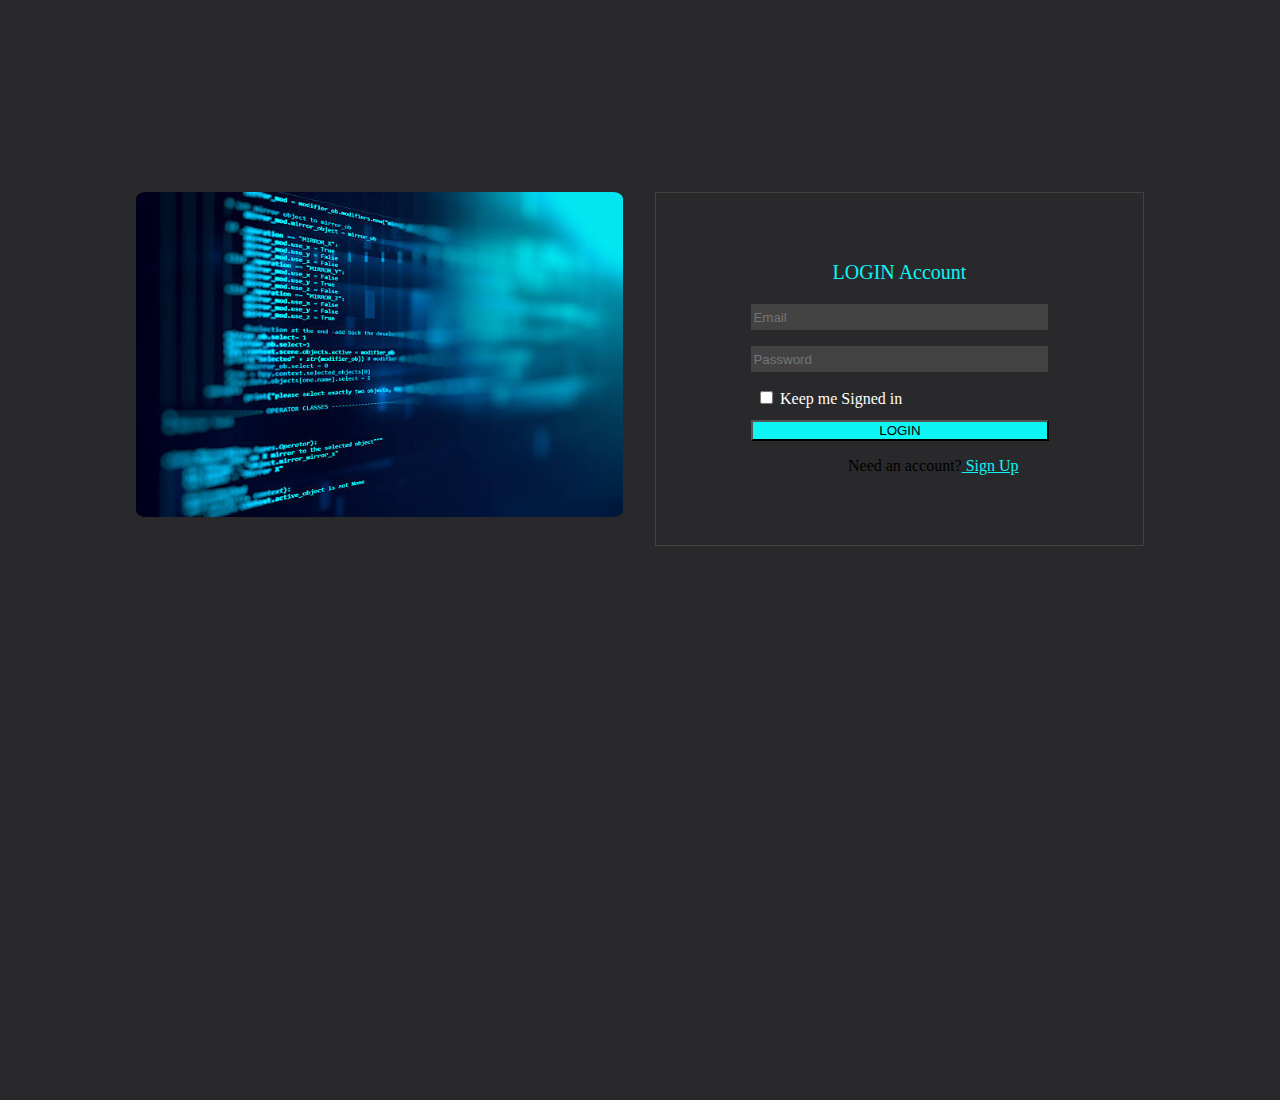
<file: sign-up/signin.html>
<!DOCTYPE html>
<html lang="en" dir="ltr">
  <head>
    <meta charset="utf-8">
    <title></title>
    <link rel="stylesheet" href="style.css">
  </head>
  <body>
    <div class="signs">
      <div class="img-div-last">
        <img class="img-div" src="code-1.jpg" alt="">
      </div>
      <div class="sign-div">
        <p class="login-color">LOGIN Account</p>
        <div class="email-login">
          <input class="email-input" type="text" placeholder="Email" value="">
        </div>
        <div class="password-login">
          <input class="password-input"type="text" placeholder="Password" value="">
        </div>
        <input class="check" type="checkbox" name="" value=""><span class="keep"> Keep me Signed in</span>
        <button class="button-2" type="button" name="button">LOGIN</button>
        <div class="acc">
          <span>Need an account?</span><a class="sign-up"href="signup.html"> Sign Up</a>
        </div>
      </div>
    </div>
  </body>
</html>
</file>
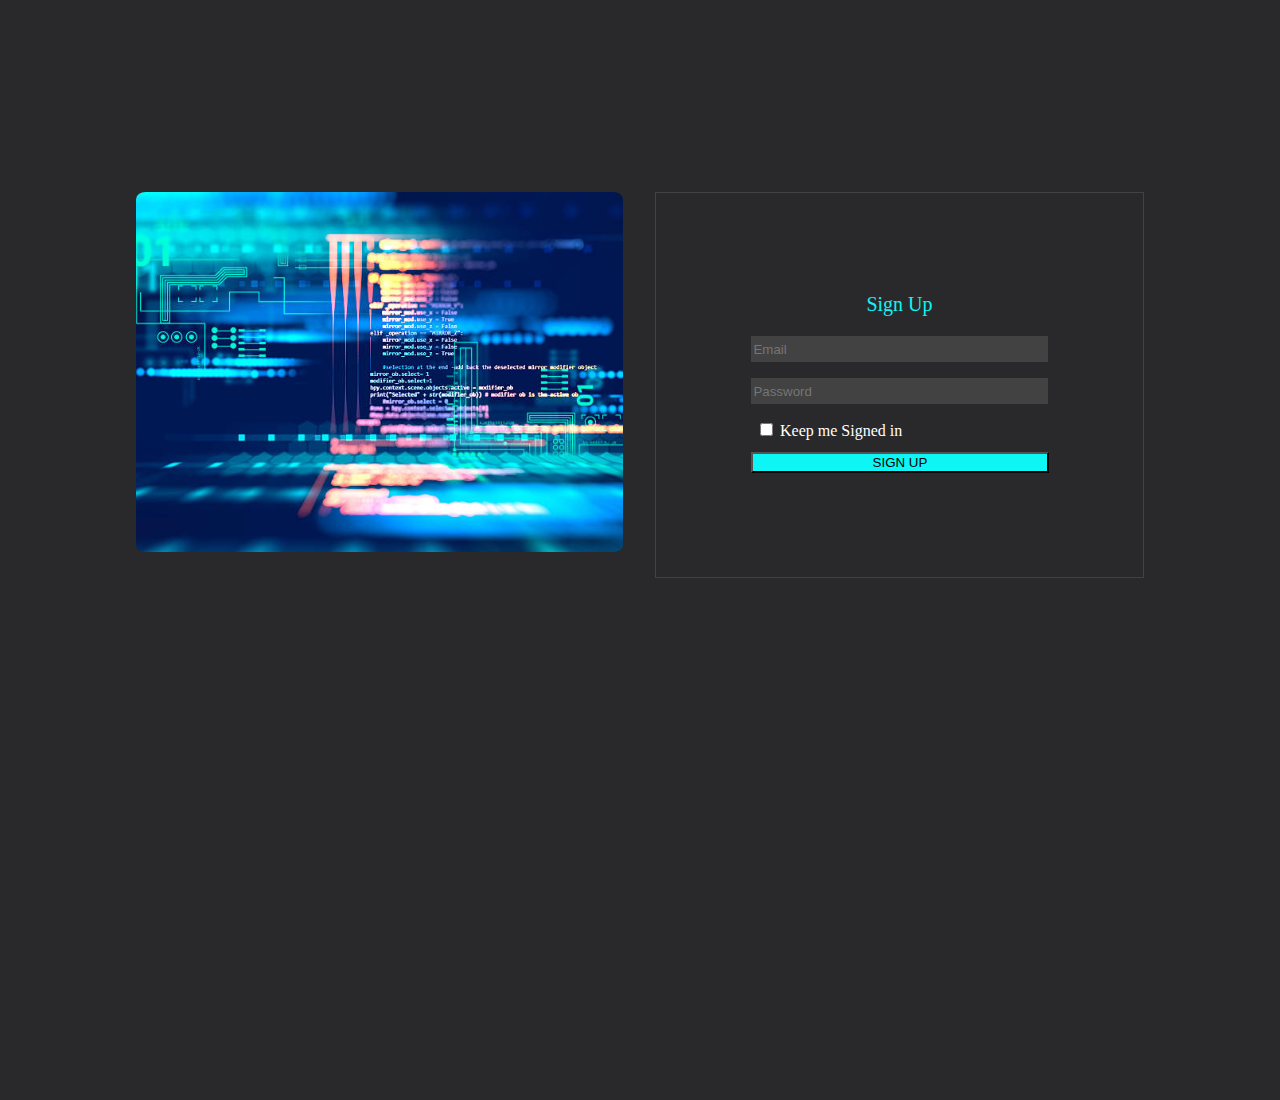
<file: sign-up/signup.html>
<!DOCTYPE html>
<html lang="en" dir="ltr">
  <head>
    <meta charset="utf-8">
    <title></title>
    <link rel="stylesheet" href="signup.css">
  </head>
  <body>
    <div class="signs">
      <div class="img-div-last">
        <img class="img-div" src="code-2.jpg" alt="">
      </div>
      <div class="sign-div">
        <p class="login-color">Sign Up</p>
        <div class="email-login">
          <input class="email-input" type="text" placeholder="Email" value="">
        </div>
        <div class="password-login">
          <input class="password-input"type="text" placeholder="Password" value="">
        </div>
        <input class="check" type="checkbox" name="" value=""><span class="keep"> Keep me Signed in</span>
        <button class="button-2" type="button" name="button">SIGN UP</button>
      </div>
    </div>
  </body>
</html>
</file>
<file: sign-up/style.css>
@media (min-width: 1150px) {
  .signs {
    display: flex;
    width: 100%;
    height: 100vh;
    margin-top: 12rem;
  }
}

body {
  background-color: #29292B;
}
.sign-div {
  border: 1px solid #424242;
  margin-left: 2rem;
  margin-right: 8rem;
  padding-top: 3rem;
  flex: 1;
  padding-bottom: 0px;
  height: 19rem;
}
.login-color {
  color: #0DF5F5;
  text-align: center;
  font-size: 20px;
}
.email-login {
  text-align: center;
  margin-bottom: 1rem;
}
.email-input{
  width: 60%;
  height: 1.5rem;
  background-color: #424242;
  border: #424242;
  color: #fff;
}
.password-login {
  text-align: center;
  margin-bottom: 1rem;
}
.password-input {
  width: 60%;
  height: 1.5rem;
  background-color: #424242;
  border: #424242;
  color: #fff;
}
.button-2 {
  width: 61.2%;
  align-self: center;
  margin-left: 19.5%;
  margin-bottom: 1rem;
  background-color: #0DF5F5;
}
.acc {
  width: 40%;
  margin-left: 12rem;
}
.img-div-last {
  margin-left: 8rem;
  flex: 1;
}
.img-div {
  width: 100%;
  border-radius: 2%;
}
.sign-up {
  color: #0DF5F5;
}
.check {
  margin-left: 6.5rem;
  margin-bottom: 1rem;
}
.keep {
  color: #fff;
}
</file>
<file: sign-up/signup.css>
@media (min-width: 1150px) {
  .signs {
    display: flex;
    width: 100%;
    height: 100vh;
    margin-top: 12rem;
  }
}

body {
  background-color: #29292B;
}
.sign-div {
  border: 1px solid #424242;
  margin-right: 8rem;
  padding-top: 5rem;
  flex: 1;
  padding-bottom: 0px;
  height: 19rem;
  margin-left: 2rem;
}
.login-color {
  color: #0DF5F5;
  text-align: center;
  font-size: 20px;
}
.email-login {
  text-align: center;
  margin-bottom: 1rem;
}
.email-input{
  width: 60%;
  height: 1.5rem;
  background-color: #424242;
  border: #424242;
  color: #fff;
}
.password-login {
  text-align: center;
  margin-bottom: 1rem;
}
.password-input {
  width: 60%;
  height: 1.5rem;
  background-color: #424242;
  border: #424242;
  color: #fff;
}
.button-2 {
  width: 61.2%;
  align-self: center;
  margin-left: 19.5%;
  margin-bottom: 1rem;
  background-color: #0DF5F5;
}
.acc {
  width: 40%;
  margin-left: 12rem;
}
.img-div-last {
  margin-left: 8rem;
  flex: 1;
}
.img-div {
  width: 100%;
  border-radius: 2%;
}
.sign-up {
  color: #0DF5F5;
}
.check {
  margin-left: 6.5rem;
  margin-bottom: 1rem;
}
.keep {
  color: #fff;
}
</file>
